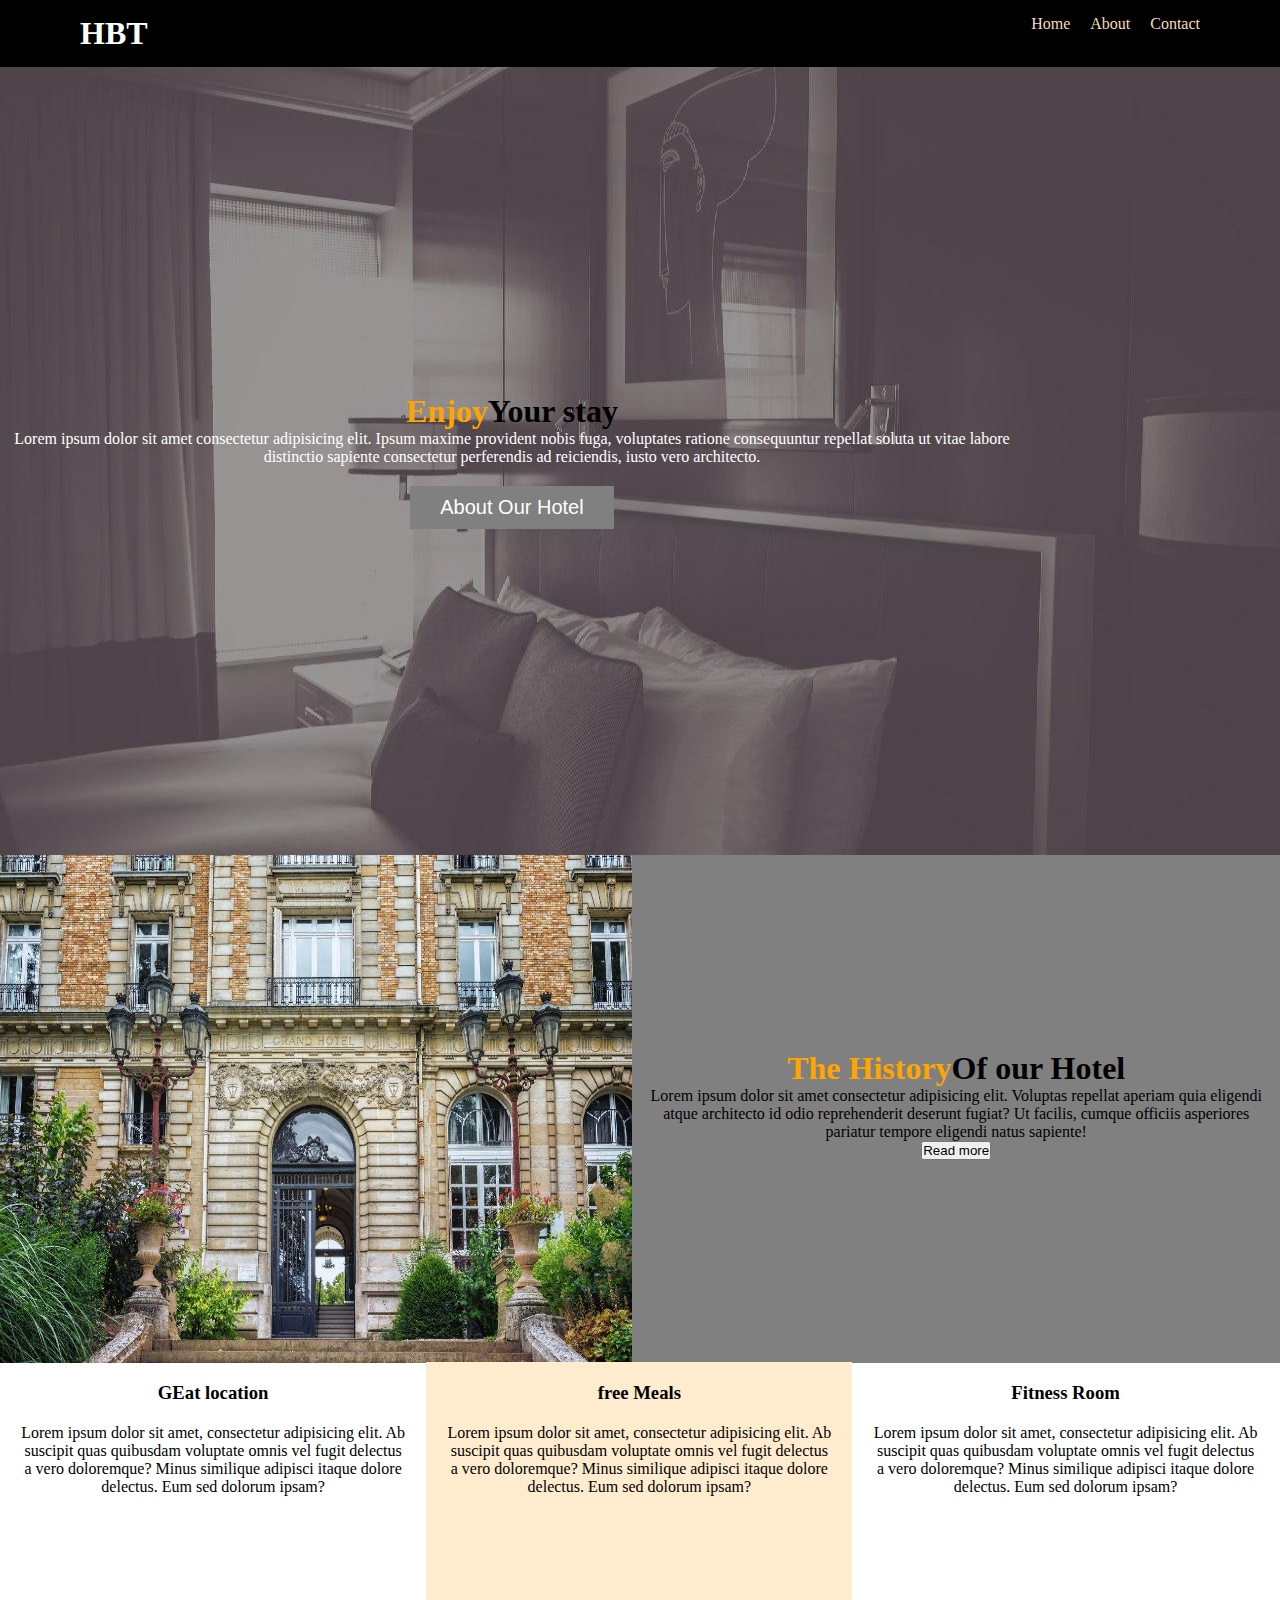
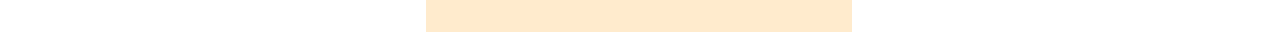
<file: hack/index.html>
<!DOCTYPE html>
<html lang="en">
<head>
    <meta charset="UTF-8">
    <meta http-equiv="X-UA-Compatible" content="IE=edge">
    <meta name="viewport" content="width=device-width, initial-scale=1.0">
    <title>hack.choose</title>
    <link rel="stylesheet" href="https://cdnjs.cloudflare.com/ajax/libs/font-awesome/6.0.0-beta3/css/all.min.css"
    integrity="sha512-Fo3rlrZj/k7ujTnHg4CGR2D7kSs0v4LLanw2qksYuRlEzO+tcaEPQogQ0KaoGN26/zrn20ImR1DfuLWnOo7aBA=="
    crossorigin="anonymous" referrerpolicy="no-referrer" />
    
    <link rel='stylesheet' href='ss.css'>


</head>

<body>
    <header>
        <nav>
            <div class='logo'>
                <h1>HBT</h1>

            </div>
            <div class='text'>
                <ul>
                    <li>
                        <a href='#'>Home</a>
                    </li>
                    <li>
                        <a href='#'>About</a>

                    </li>

                    <li>
                        <a href='#'>Contact</a>
    
                    </li>
                </ul>
            </div>
        </nav>
    </header>

    <div class='block_img'>
        <div class='block_content'>
            <h1><span class='title'>Enjoy</span>Your stay</h1>
            <p>Lorem ipsum dolor sit amet consectetur adipisicing elit. Ipsum maxime provident nobis fuga, voluptates ratione consequuntur repellat soluta ut vitae labore distinctio sapiente consectetur perferendis ad reiciendis, iusto vero architecto.</p>

            <button class='button_nav'>
                About Our Hotel
            </button>
        </div>
    </div>
    <div class='section2'>

        <div class='blok_left'>
            <img src=/hack/images/door.jpg>

        </div>
        <div class='block_right'>
            <h1><span class='title'>The History</span>Of our Hotel</h1>
            <p>Lorem ipsum dolor sit amet consectetur adipisicing elit. Voluptas repellat aperiam quia eligendi atque architecto id odio reprehenderit deserunt fugiat? Ut facilis, cumque officiis asperiores pariatur tempore eligendi natus sapiente!


            </p>

            <button
            class='button'>Read more</button>

        </div>
    </div>

    <div class='section3'>
        <div class='box1 box'>
            <i class='far fa-building fa-3x'></i>
            <h3>GEat location </h3>
            <p>Lorem ipsum dolor sit amet, consectetur adipisicing elit. Ab suscipit quas quibusdam voluptate omnis vel fugit delectus a vero doloremque? Minus similique adipisci itaque dolore delectus. Eum sed dolorum ipsam?</p>

        </div>
        <div class='box2 box'>
             <i class='far fa-building fa-3x'></i>
            <!-- <img src='https://encrypted-tbn0.gstatic.com/images?q=tbn:ANd9GcQfRKk4LQvuVNjjEg-HpVpkhto5yz0QZ1Y37w&usqp=CAU' alt=''>  -->
            <i class='far fa-https://encrypted-tbn0.gstatic.com/images?q=tbn:ANd9GcQfRKk4LQvuVNjjEg-HpVpkhto5yz0QZ1Y37w&usqp=CAU fa-3x'></i>

            <h3>free Meals</h3>
            <p>Lorem ipsum dolor sit amet, consectetur adipisicing elit. Ab suscipit quas quibusdam voluptate omnis vel fugit delectus a vero doloremque? Minus similique adipisci itaque dolore delectus. Eum sed dolorum ipsam?</p>
        </div>
        <div class='box3  box'>
            <i class='far fa-building fa-3x'></i>
            <h3>Fitness Room </h3>
            <p>Lorem ipsum dolor sit amet, consectetur adipisicing elit. Ab suscipit quas quibusdam voluptate omnis vel fugit delectus a vero doloremque? Minus similique adipisci itaque dolore delectus. Eum sed dolorum ipsam?</p>
        </div>
    </div>
</body>
</html>
</file>
<file: hack/ss.css>
*{
    margin:0;
    padding:0;
    box-sizing: border-box;

}

nav{
    background-color: black;
    color:white;
    display:flex;
    justify-content: space-between;
    padding:15px 80px;
}
.text ul{
    display: flex;

}

.text ul li a{
    color:wheat;
    list-style: none;
    text-decoration: none;
    margin-left: 20px;
    
}

.text ul li{
    list-style: none;
}

.text ul{
    list-style: none;
}

.text_nav ul{
    display: flex;
}

.block_img{
    width: 100%;
    height: 87.5vh;
    background-image: url('/hack/images/bedroom.jpg') ;
}

.block_img{
    display:flex;
    text-align: center;
    align-items:center
}
.block_content{
    text-align: center;
    width:80%;
}
.title{
    color:orange;
}

.block_content p{
    color:white;
}


.button_nav{
    font-size: 20px;
    background-color: grey;
    border:none;
    outline: none;
    color:white;
    padding: 10px 30px;
    margin-top: 20px;
    transition: 1s;
}
.button_nav:hover{
    background-color: gold;
    border-radius: 10px;
 
}

.section2{
    width: 100%;
    height: 60vh;
    display:flex;
}

.blok_left{
    width: 100%;
}
.blok_left img{
    width: 100%;
    height: 56.5vh;

}
.block_right{
    width: 100%;
    height: 56.5vh;
    background-color: grey;
    text-align: center;
    padding: 15px;
}

.block_right h1{
    
    padding-top: 20vh;
}
.box{
    width: 33.3;
}

.section3{
    margin-top: -33px;
    width: 100%;
    height: 30vh;
    display: flex;
}
.box{
    width: 33.3%;
    padding: 20px;
    text-align: center;
}
.box h3{
    margin-bottom: 20px;
}
.box2{
    background-color: blanchedalmond    ;
}
</file>
